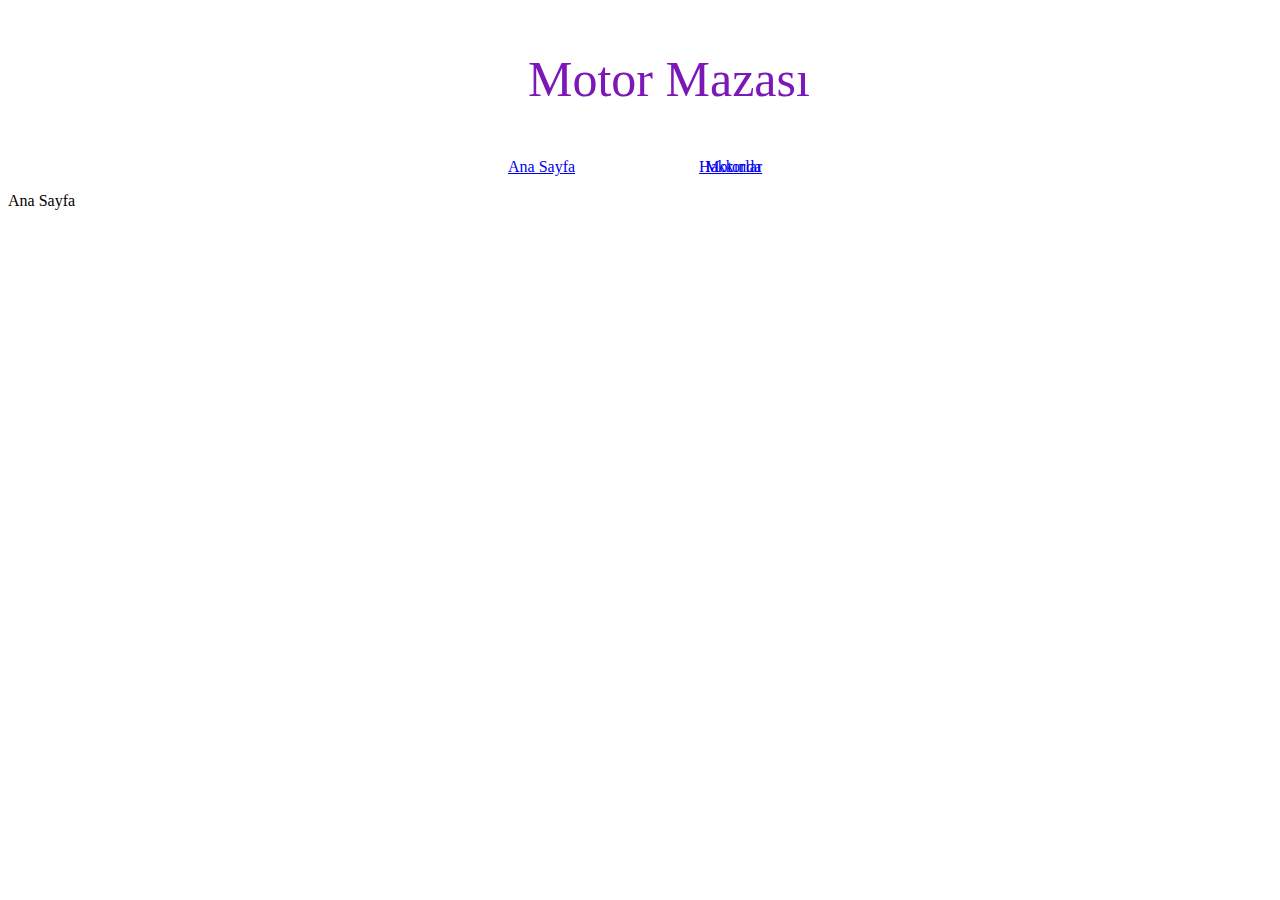
<file: index.html>
<!DOCTYPE html>
<html lang="tr">
<head>
    <meta charset="UTF-8">
    <meta http-equiv="X-UA-Compatible" content="IE=edge">
    <meta name="viewport" content="width=device-width, initial-scale=1.0">
    <link rel="stylesheet" href="sytless.css">
    <title>Document</title>
</head>
<body>

<p class="m">Motor Mazası</p>
<a class="Ana" href="AnaSayfa.html">Ana Sayfa</a>
<a class="hk" href="Hakkinda.html">Hakkında</a>
<a class="ur" href="Urunler.html">Motorlar</a>
<p class="an">Ana Sayfa</p>



</body>
</html>
</file>
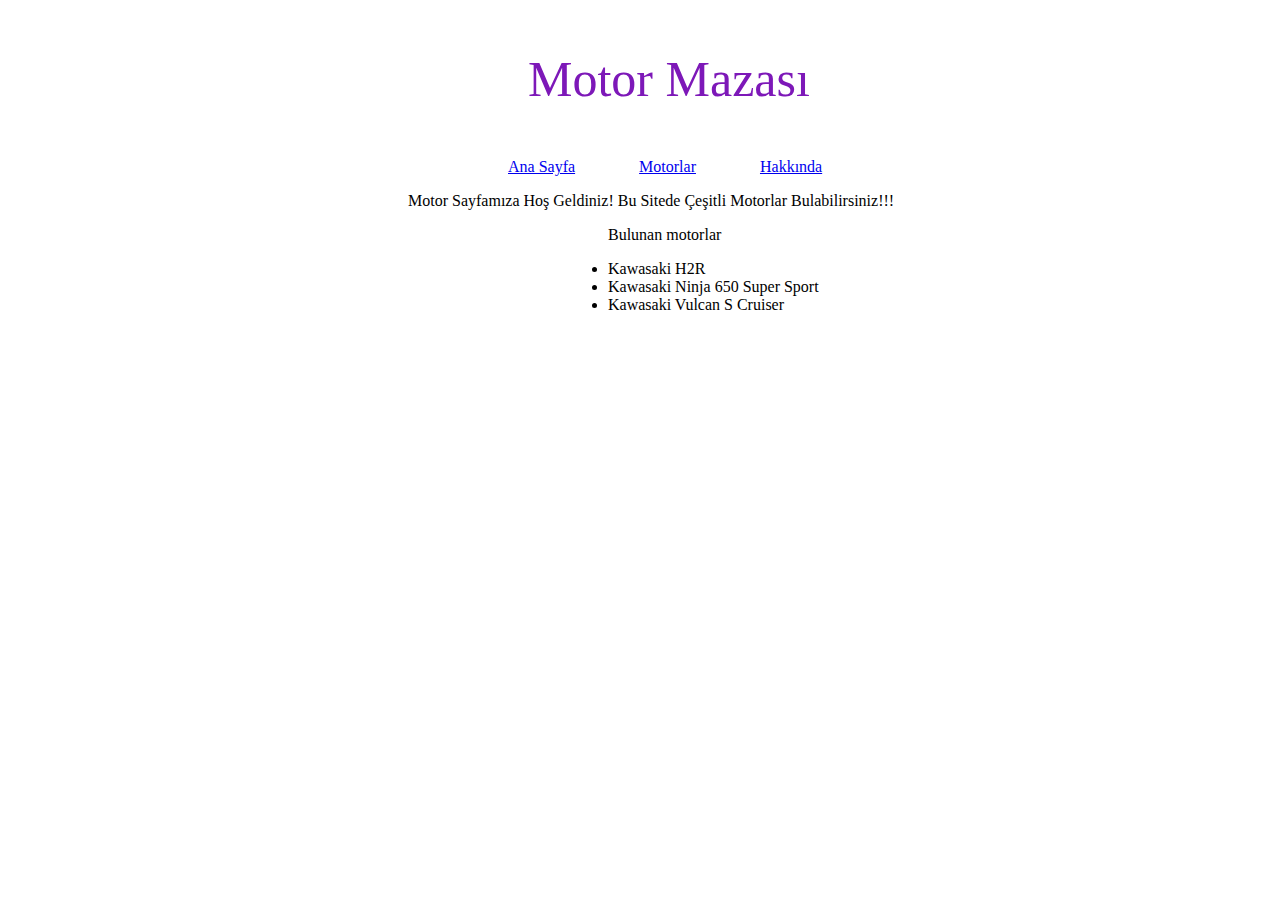
<file: AnaSayfa.html>
<!DOCTYPE html>
<html lang="tr">
<head>
    <meta charset="UTF-8">
    <meta http-equiv="X-UA-Compatible" content="IE=edge">
    <meta name="viewport" content="width=device-width, initial-scale=1.0">
    <link rel="stylesheet" href="sytless.css">
    <title>Document</title>
</head>
<body>

<p class="m">Motor Mazası</p>
<a class="aaa" href="AnaSayfa.html">Ana Sayfa</a>
<a class="ur" href="Urunler.html">Motorlar</a>
<a class="hk" href="Hakkinda.html">Hakkında</a>

<p class="AAY" >Motor Sayfamıza Hoş Geldiniz! Bu Sitede Çeşitli Motorlar Bulabilirsiniz!!!</p>

<p class="bmtr" >Bulunan motorlar</p>
<ul class="mtrid">
    <li>Kawasaki H2R</li>
    <li>Kawasaki Ninja 650 Super Sport</li>
    <li>Kawasaki Vulcan S Cruiser</li>
</ul>
</body>
</html>
</file>
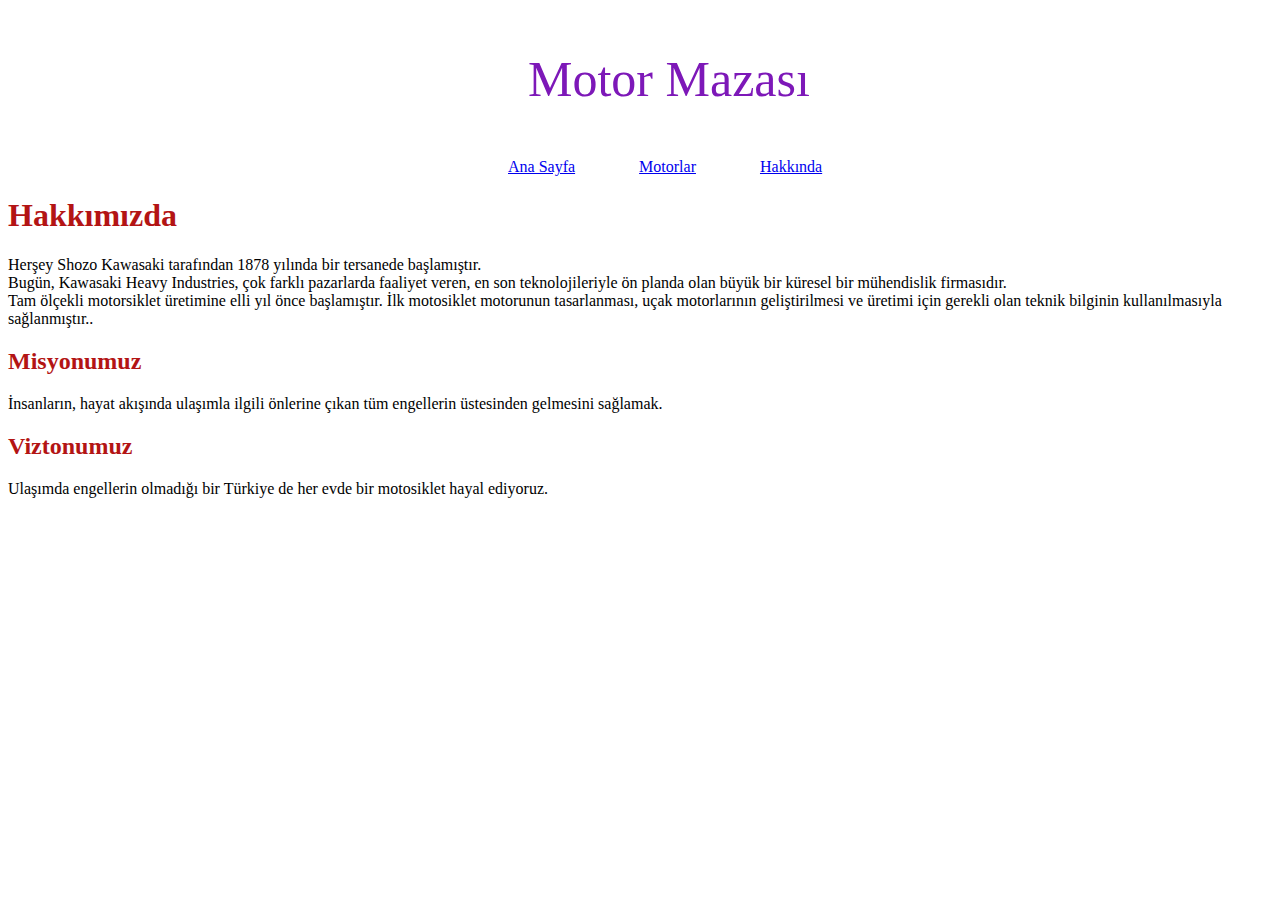
<file: Hakkinda.html>
<!DOCTYPE html>
<html lang="tr">
<head>
    <meta charset="UTF-8">
    <meta http-equiv="X-UA-Compatible" content="IE=edge">
    <meta name="viewport" content="width=device-width, initial-scale=1.0">
    <link rel="stylesheet" href="sytless.css">
    <title>Document</title>
</head>
<body>

<p class="m">Motor Mazası</p>
<a class="aaa" href="AnaSayfa.html">Ana Sayfa</a>
<a class="ur" href="Urunler.html">Motorlar</a>
<a class="hk" href="Hakkinda.html">Hakkında</a>

<h1 class="hkknda" >Hakkımızda</h1>
<p>Herşey Shozo Kawasaki tarafından 1878 yılında bir tersanede başlamıştır.<br>
Bugün, Kawasaki Heavy Industries, çok farklı pazarlarda faaliyet veren, en son teknolojileriyle ön planda olan büyük bir küresel bir mühendislik firmasıdır.<br>
Tam ölçekli motorsiklet üretimine elli yıl önce başlamıştır. İlk motosiklet motorunun tasarlanması, uçak motorlarının geliştirilmesi ve üretimi için gerekli olan teknik bilginin kullanılmasıyla sağlanmıştır..</p>
<h2 class="msy" >Misyonumuz</h2>
<p>İnsanların, hayat akışında ulaşımla ilgili önlerine çıkan tüm engellerin üstesinden gelmesini sağlamak.</p>
<h2 class="vzy" >Viztonumuz</h2>
<p>Ulaşımda engellerin olmadığı bir Türkiye de her evde bir motosiklet hayal ediyoruz.</p>
</body>
</html>
</file>
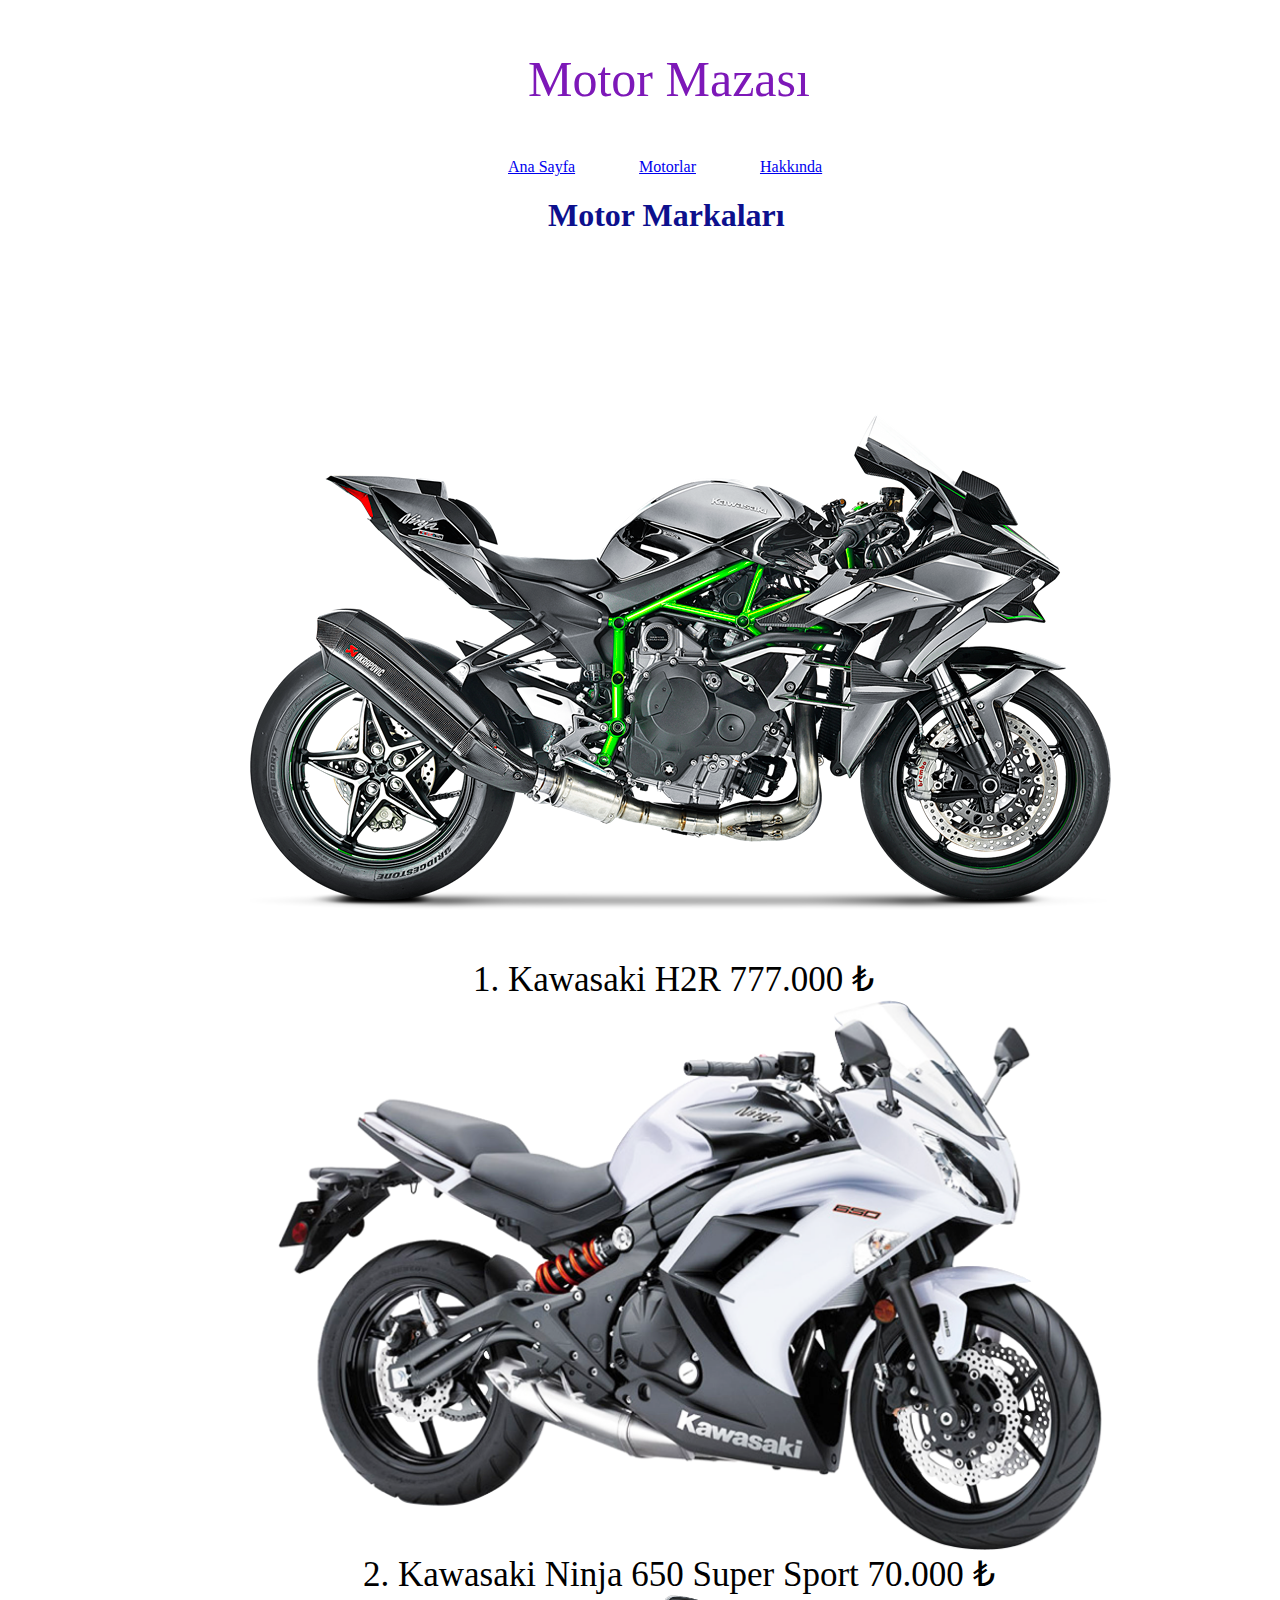
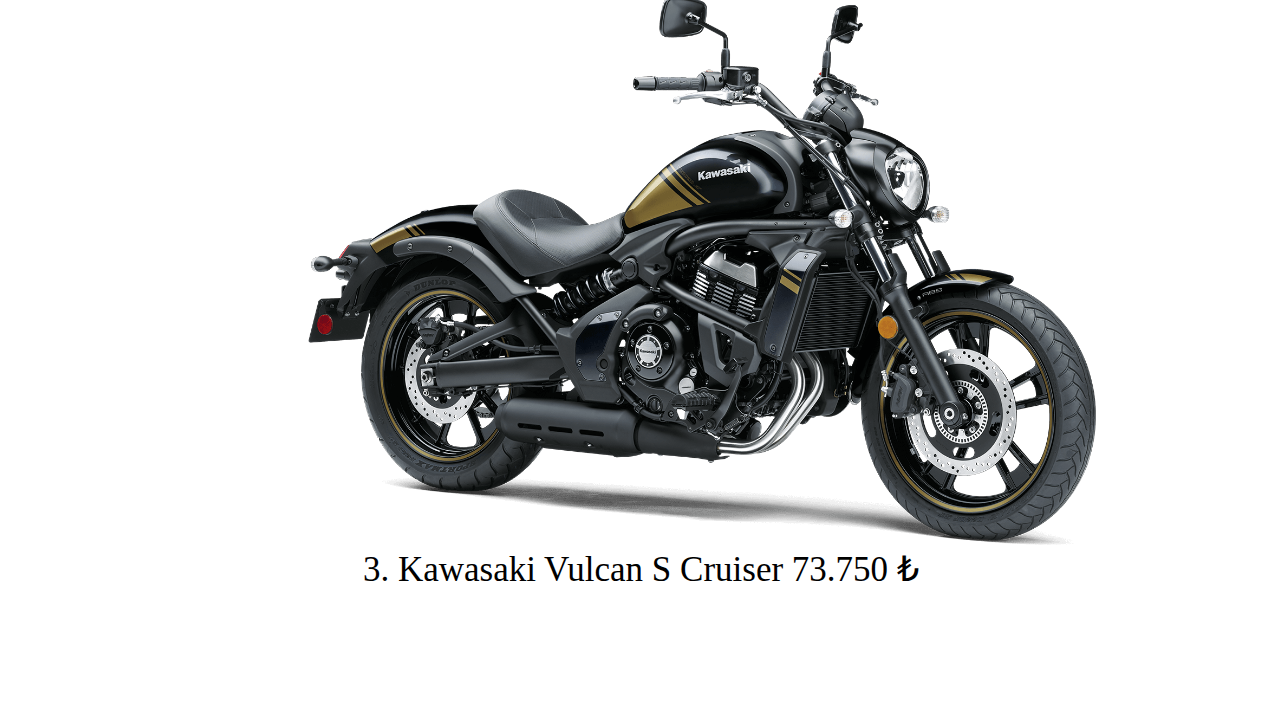
<file: Urunler.html>
<!DOCTYPE html>
<html lang="tr">
<head>
    <meta charset="UTF-8">
    <meta http-equiv="X-UA-Compatible" content="IE=edge">
    <meta name="viewport" content="width=device-width, initial-scale=1.0">
    <link rel="stylesheet" href="sytless.css">
    <title>Document</title>
</head>
<body>

<p class="m">Motor Mazası</p>
<a class="aaa" href="AnaSayfa.html">Ana Sayfa</a>
<a class="ur" href="Urunler.html">Motorlar</a>
<a class="hk" href="Hakkinda.html">Hakkında</a>


<h1 class="mm" >Motor Markaları</h1>
<ol>
<img class="h2rr" src="img/h2r.png" alt="h2r">
<li class="kwsf">Kawasaki H2R 777.000 ₺</li>
<img class="ninja" src="img/ninja650.png" alt="nin">
<li class="nnj">Kawasaki Ninja 650 Super Sport 70.000 ₺</li>
<img class="vulu" src="img/vulucan.png" alt="vulu">
<li class="nnj">Kawasaki Vulcan S Cruiser 73.750 ₺</li>
</ol>

</body>
</html>
</file>
<file: sytless.css>
.m{
   font-size: 50px;
   width: auto;
   height: auto;
   position: relative;
   color: #7d18b8;
   left: 520px;
}

.Ana{
   width: auto;
   height: auto;
   position: relative;
   left: 500px;
}

.hk{
   width: auto;
   height: auto;
   position: relative;
   left: 550px;
}

.ur{
   width: auto;
   height: auto;
   position: relative;
   left: 590px;
}

.aaa{
   width: auto;
   height: auto;
   position: relative;
   left: 500px;
}

.ur{
   width: auto;
   height: auto;
   position: relative;
   left: 560px;
}

.hk{
   width: auto;
   height: auto;
   position: relative;
   left: 620px;
}

.AAY{
   position: relative;
   left: 400px;
}

.bmtr{
   position: relative;
   left: 600px;
}

.mtrid{
   position: relative;
   left: 560px;
}
.mm{
   color: rgb(13, 16, 141);
   position: relative;
   left: 540px;
}

.h2rr{
   position: relative;
   left: 110px;
}

.kwsf{
   font-size: 35px;
   position: relative;
   left: 460px;
   top: -100px;
   
}

.ninja{
   font-size: 35px;
   position: relative;
   left: 230px;
   top: -100px;
   height: 550px;
   
}

.nnj{
   font-size: 35px;
   position: relative;
   left: 350px;
   top: -100px;
}

.vulu{
   height: 550px;
   font-size: 35px;
   position: relative;
   left: 260px;
   top: -100px;
}

.hkknda{
   color: rgb(179, 20, 20);
}

.msy{
   color: rgb(179, 20, 20);
}

.vzy{
   color: rgb(179, 20, 20);
}
</file>
